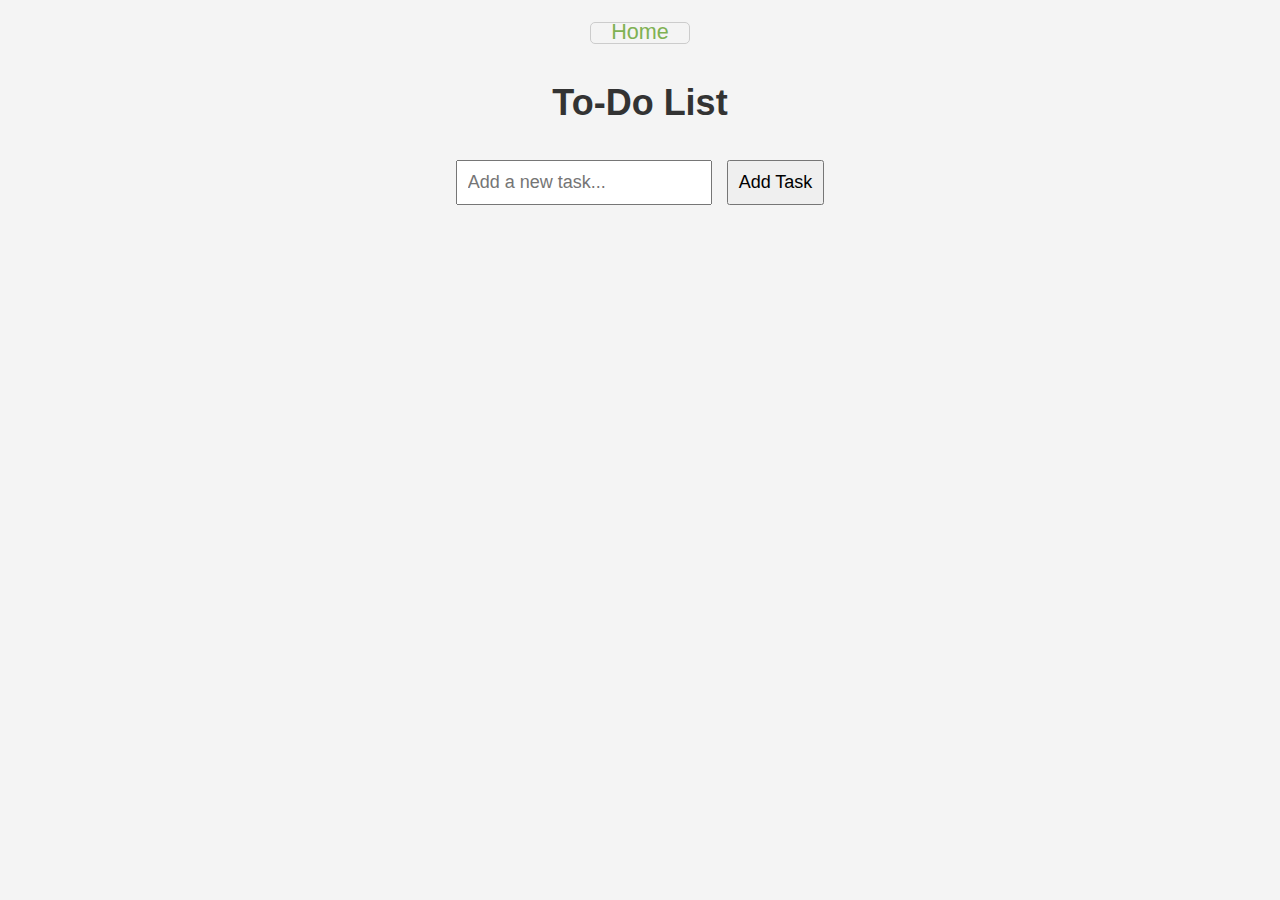
<file: todo/index.html>
<!DOCTYPE html>
<html lang="en">
<head>
  <meta charset="UTF-8">
  <meta http-equiv="X-UA-Compatible" content="IE=edge">
  <meta name="viewport" content="width=device-width, initial-scale=1.0">
  <title>To-Do List</title>
  <link rel="stylesheet" href="../global/styles.css">
  <link rel="stylesheet" href="styles.css">
</head>
<body>
  <div class="container">
    <nav>
      <ul>
        <li><a href="../">Home</a></li>
      </ul>
    </nav>
    <h1>To-Do List</h1>
    <input type="text" id="taskInput" placeholder="Add a new task...">
    <button onclick="addTask()">Add Task</button>
    <ul id="taskList"></ul>
  </div>
  <script src="script.js"></script>
</body>
</html>
</file>
<file: global/styles.css>
body {
  margin: 0;
  font-family: 'Arial', sans-serif;
  background-color: #f4f4f4;
  color: #333; /* Dark text color for better visibility */
  line-height: 1.6;
  font-size: 18px;
}

header {
  background-color: #333;
  color: #fff;
  padding-top: 30px;
  min-height: 70px;
  border-bottom: #bbb 1px solid;
  text-align: center;
}

header h1 {
  font-size: 2.5em;
}

nav ul {
  padding: 0;
  margin: 0;
  overflow: hidden;
  text-align: center;
}

nav li {
  display: inline;
  padding: 0 20px;
}

nav a {
  text-decoration: none;
  color: #7fb153;
  font-size: 1.2em;
}


.container {
  padding: 15px;
  text-align: center;
}

.footer {
  padding: 20px 0;
  background-color: #333;
  color: #ffffff; /* White text color for footer */
  text-align: center;
  position: fixed;
  width: 100%;
  bottom: 0;
}

.footer p {
  margin: 0;
  font-size: 1em;
}
</file>
<file: todo/styles.css>
#taskInput, button {
  padding: 10px;
  font-size: 1em;
  margin: 5px;
}

ul {
  list-style-type: none;
  padding: 0;
}

li {
  display: flex;
  justify-content: space-between;
  align-items: center;
  margin: 10px 0;
  padding: 10px;
  background-color: #f4f4f4;
  border: 1px solid #ccc;
  border-radius: 5px;
}

.delete-btn {
  background-color: #ff6b6b;
  color: #fff;
  border: none;
  padding: 5px 10px;
  border-radius: 5px;
  cursor: pointer;
}

.delete-btn:hover {
  background-color: #ff5252;
}
</file>
